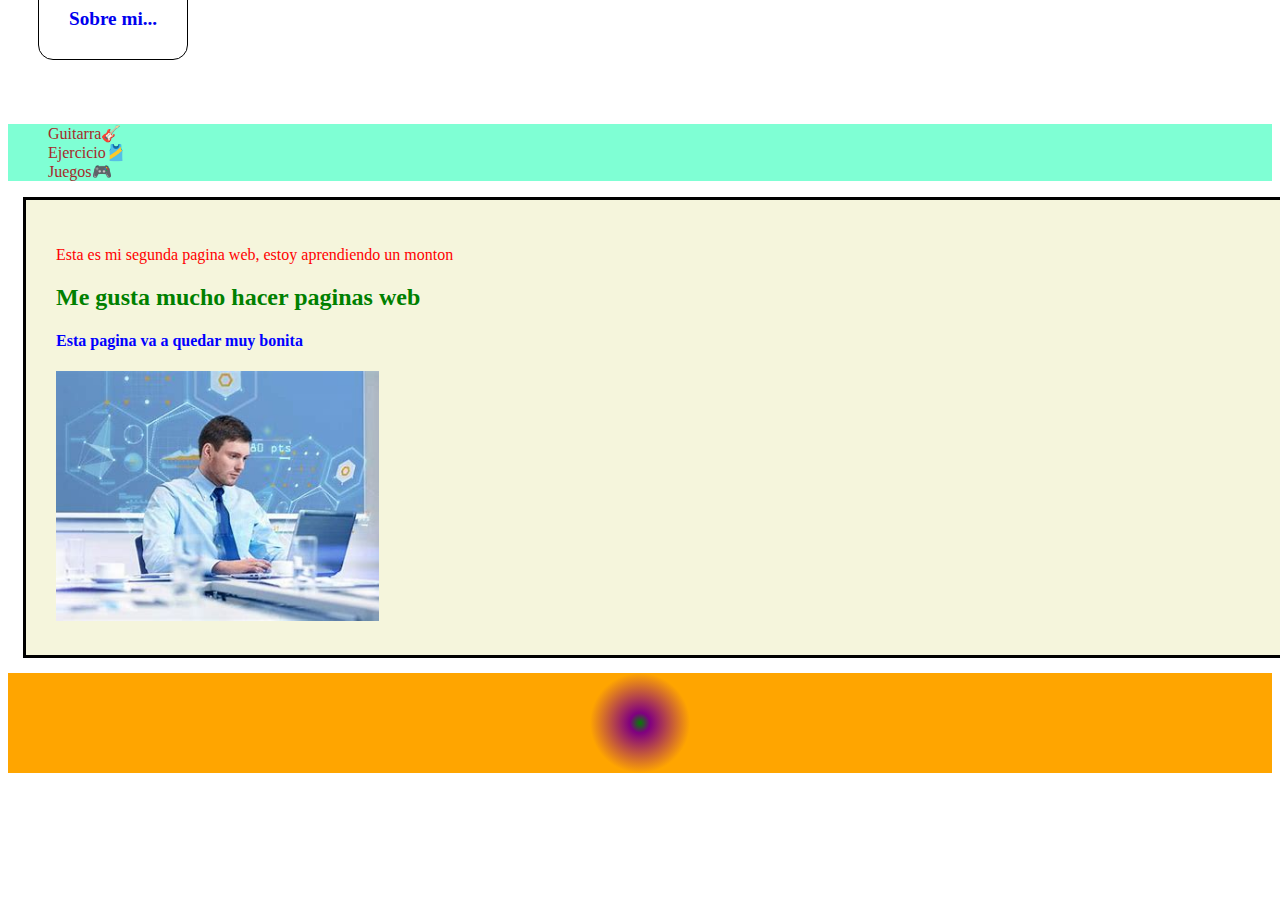
<file: Clase3/index.html>
<!DOCTYPE html>
<html lang="en">
<head>
    <meta charset="UTF-8">
    <meta http-equiv="X-UA-Compatible" content="IE=edge">
    <meta name="viewport" content="width=device-width, initial-scale=1.0">
    <title>Document</title>

    <link rel="stylesheet" href="styles.css">
</head>

<body>

    <header>
        <a href="https://github.com/">Sobre mi... </a>
    </header>



    <nav>
        <ul>
            <li>Guitarra🎸</li>
            <li>Ejercicio🎽</li>
            <li>Juegos🎮</li>
        </ul>
    </nav>
    
    <main>
    <p>Esta es mi segunda pagina web, estoy aprendiendo un monton</p>
    <h2> Me gusta mucho hacer paginas web</h2>
    <h4> Esta pagina va a quedar muy bonita</h4>
    <img src="./images/developper.jpg" alt="">

    </main>

    <footer></footer>
</body>

</html>
</file>
<file: Clase3/styles.css>
header {
    background-color: 7EDA99;
    width: 100%;
    height: 100px;
}

a {
    text-decoration:none;
    background-color: white;
    margin: 30px;
    padding: 30px;
    border: solid 1px black;
    border-radius: 15px;
    font-size: larger;
    font-weight: bold;
}

nav {
    background-color: aquamarine;
    width: 100%;
    height: 100%;
}

li {
    list-style: none;
    color: brown;
}


main {
    background-color: beige;
    width: 100%;
    height: 100%;
    margin: 15px;
    border: solid 3px black;
    padding: 30px;
}

footer {
    background-color: olive;
    width: 100%;
    height: 100px;
}

footer {
    background-image: radial-gradient(circle closest-side, green 0%, purple 20%, orange 100%);
}

p {
    color:red
}
h2 {
    color:green
}
h4 {
    color:blue
}

img {
    height: 250px;
}
</file>
